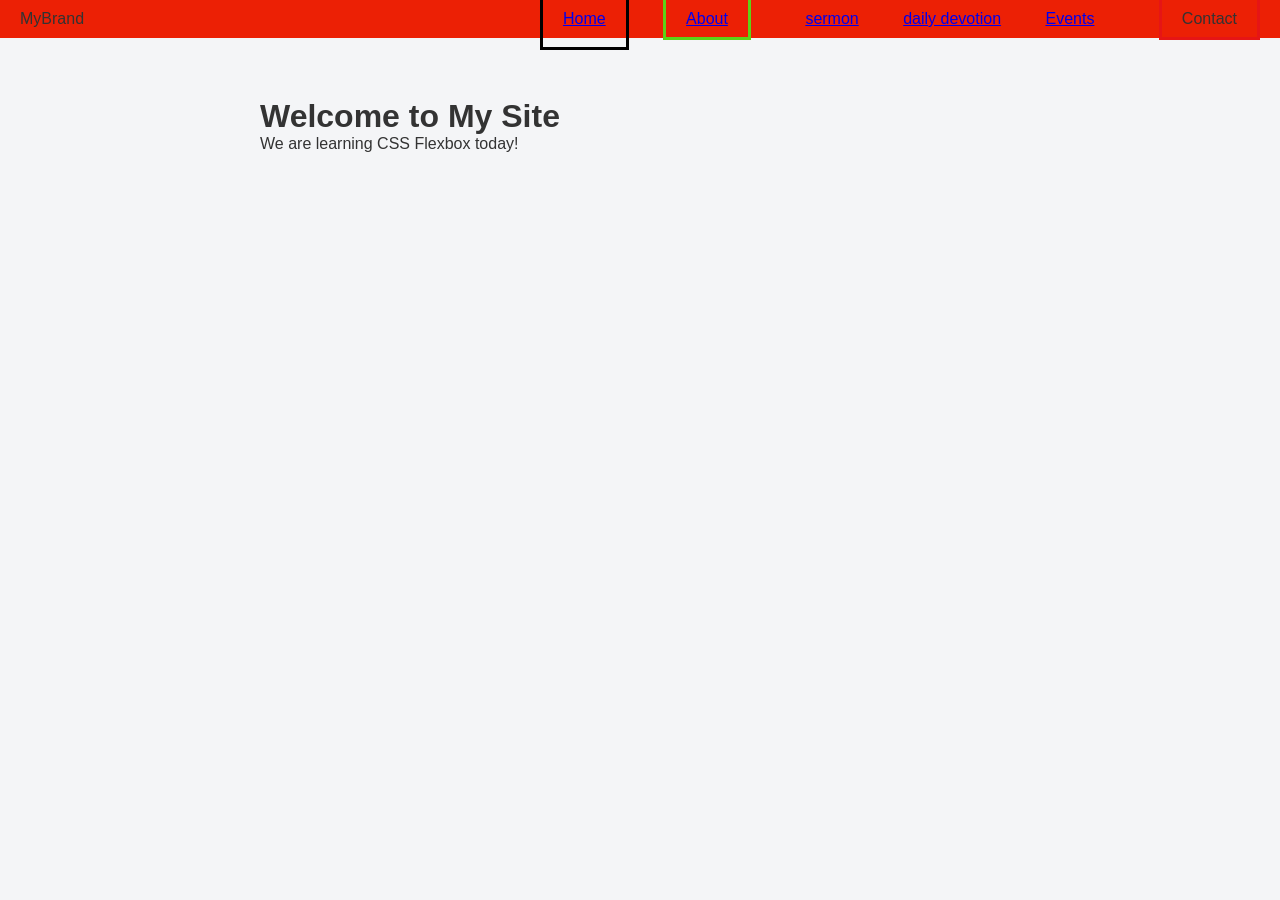
<file: index.html>
<!DOCTYPE html>
<html lang="en">
<head>
  <meta charset="UTF-8">
  <meta name="viewport" content="width=device-width, initial-scale=1.0">
  <title>My Webpage</title>
  <link rel="stylesheet" href="style.css">
</head>
<body>

  <!-- Navigation Bar -->
  <nav class="navbar">
    <div class="logo">MyBrand</div>
    <div class="nav-links">
      <a id="home" href="#">Home</a>
      <a id="about" href="#">About</a>
      <a id="sermons"href="#">sermon</a>
      <a id="devotion"href="#">daily devotion</a>
      <a id="events"href="#">Events</a>
      <a id=""href="#"></a>
      <a id="contact" href#">Contact</a>
    </div>
  </nav>
  <!-- Main Content -->
  <main class="container">
    <h1>Welcome to My Site</h1>
    <p>We are learning CSS Flexbox today!</p>
  </main>

</body>
</html>
</file>
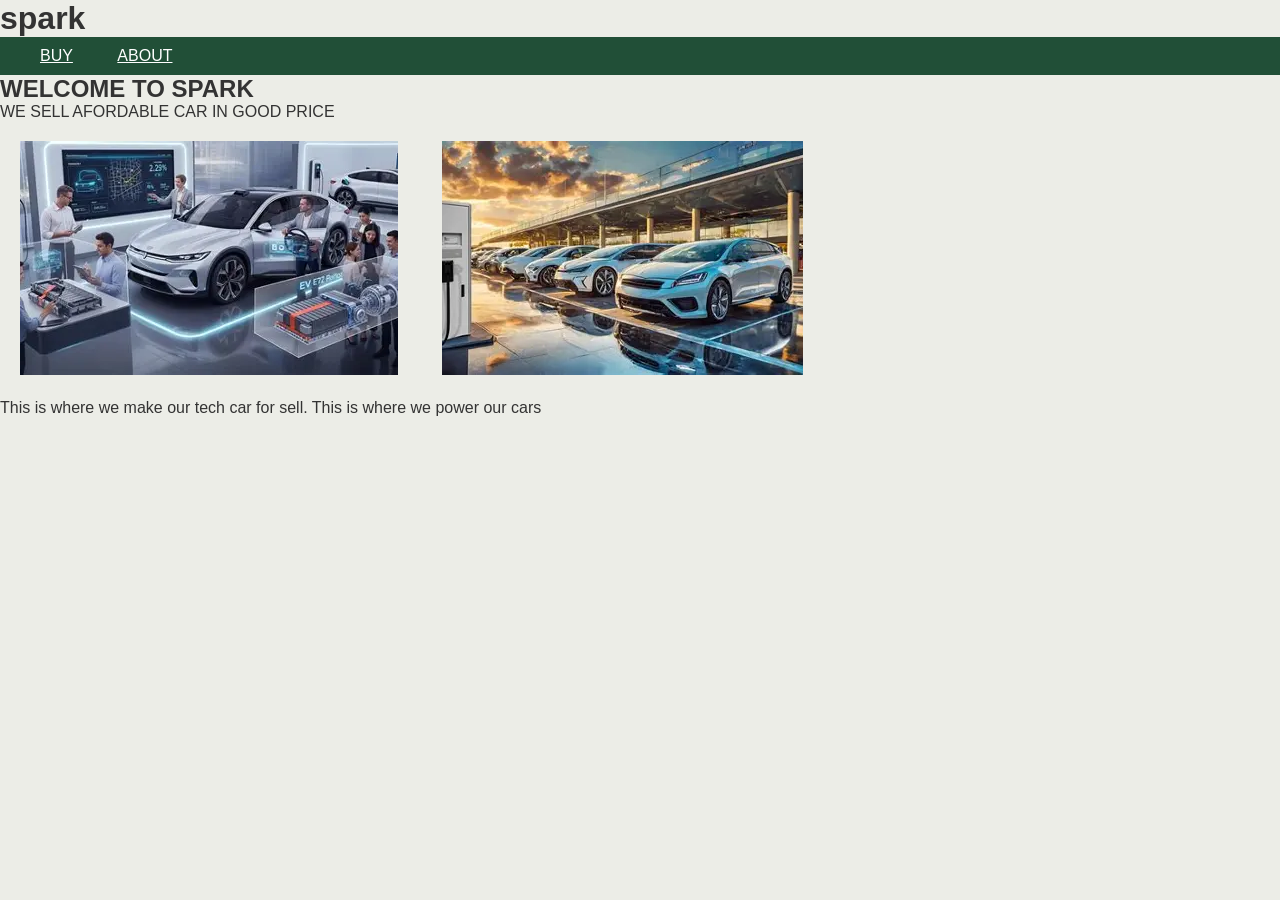
<file: car.html>
<!DOCTYPE html>
<html lang="en">
<head>
    <meta charset="UTF-8">
    <meta name="viewport" content="width=device-width, initial-scale=1.0">
     <link rel="stylesheet" href="car.css">
    <title>Document</title>
    
    
</head>
<body>
<h1>spark</h1>
     <nav class="navbar">
    <div class="nav-links">
      <a  style="color: #ffff;" href="iiiii.html">BUY</a> 
      <a  style="color: #ffff;" href="conact.html">ABOUT</a> 
      
      
      
  </nav>
  <!-- Main Content -->
   <h2>WELCOME TO SPARK</h2>
   <P>WE SELL AFORDABLE CAR IN GOOD PRICE</P>
   <div></div>
   <img src="download (10).webp" > <img src="download (11).webp" alt>
   
 <p>This is where we make our tech car for sell.         This is where we power our cars</p>
 </div>
 

</body>
</html>
</file>
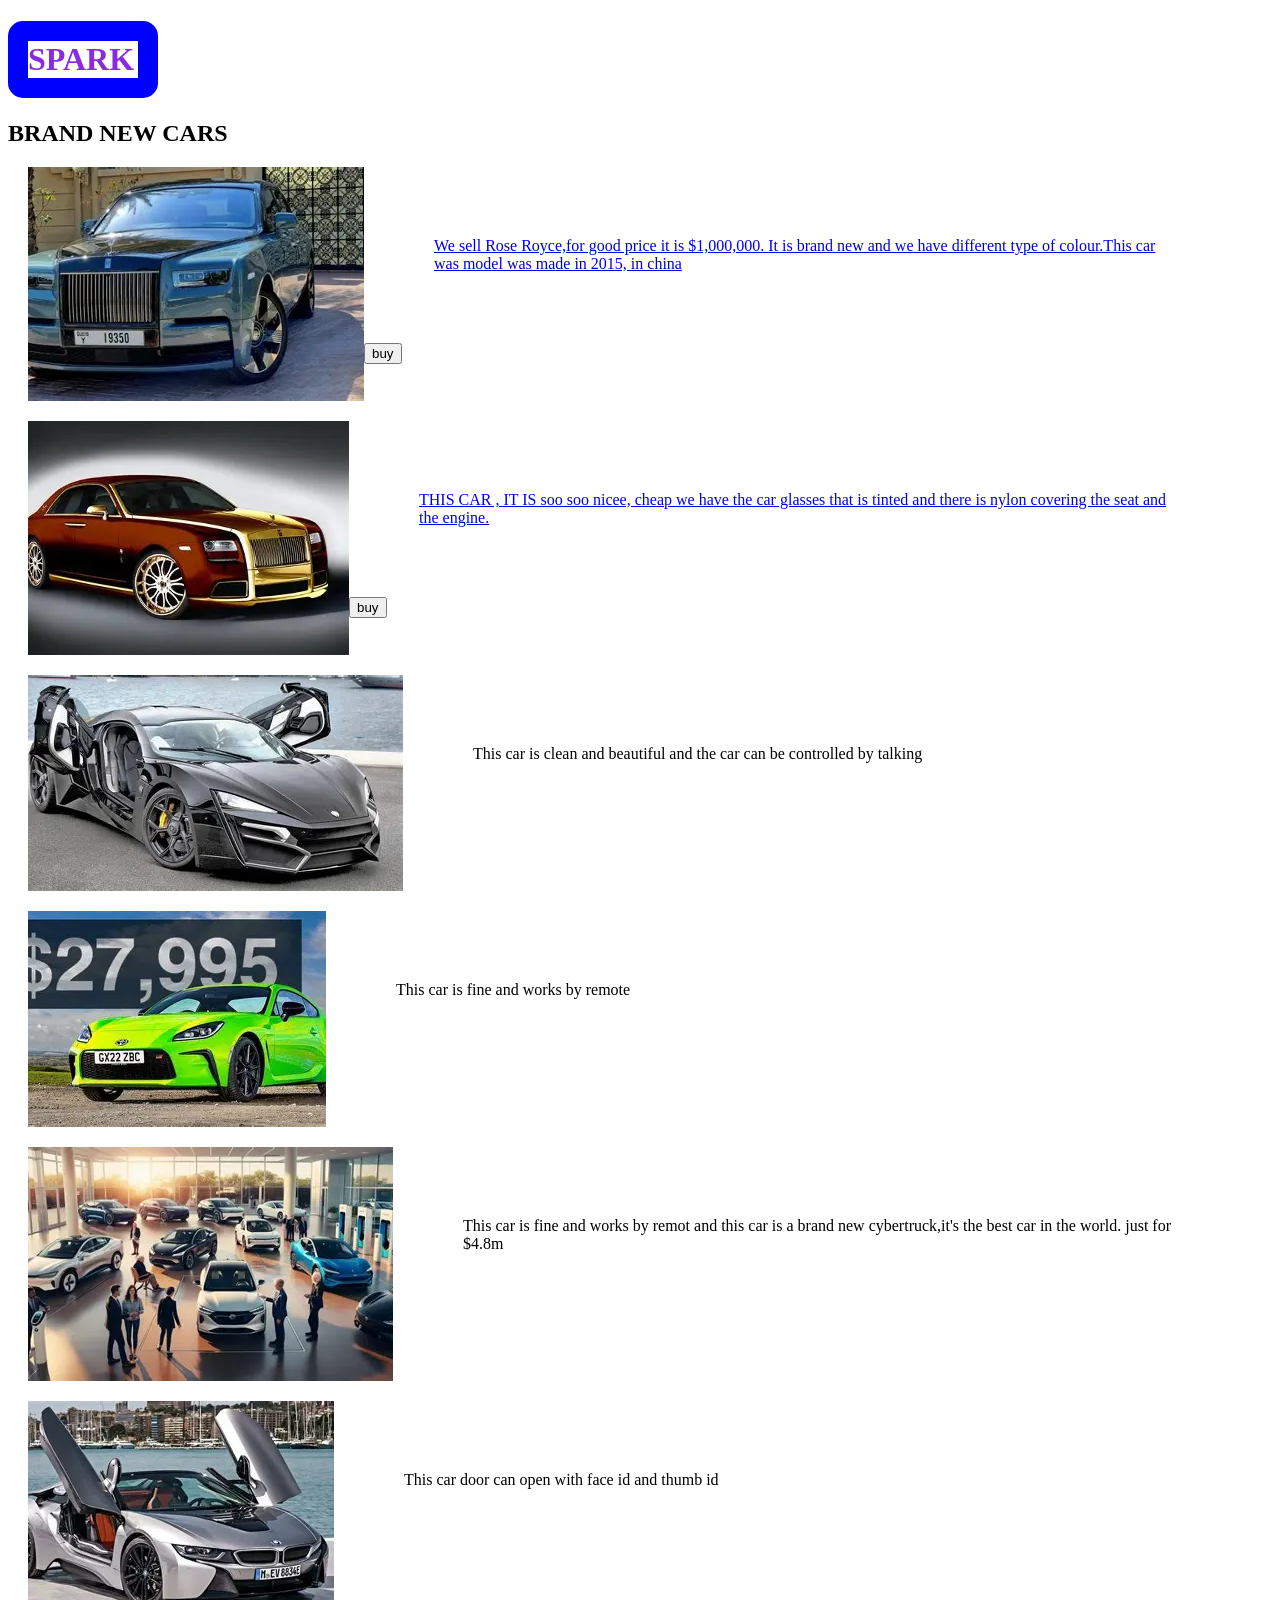
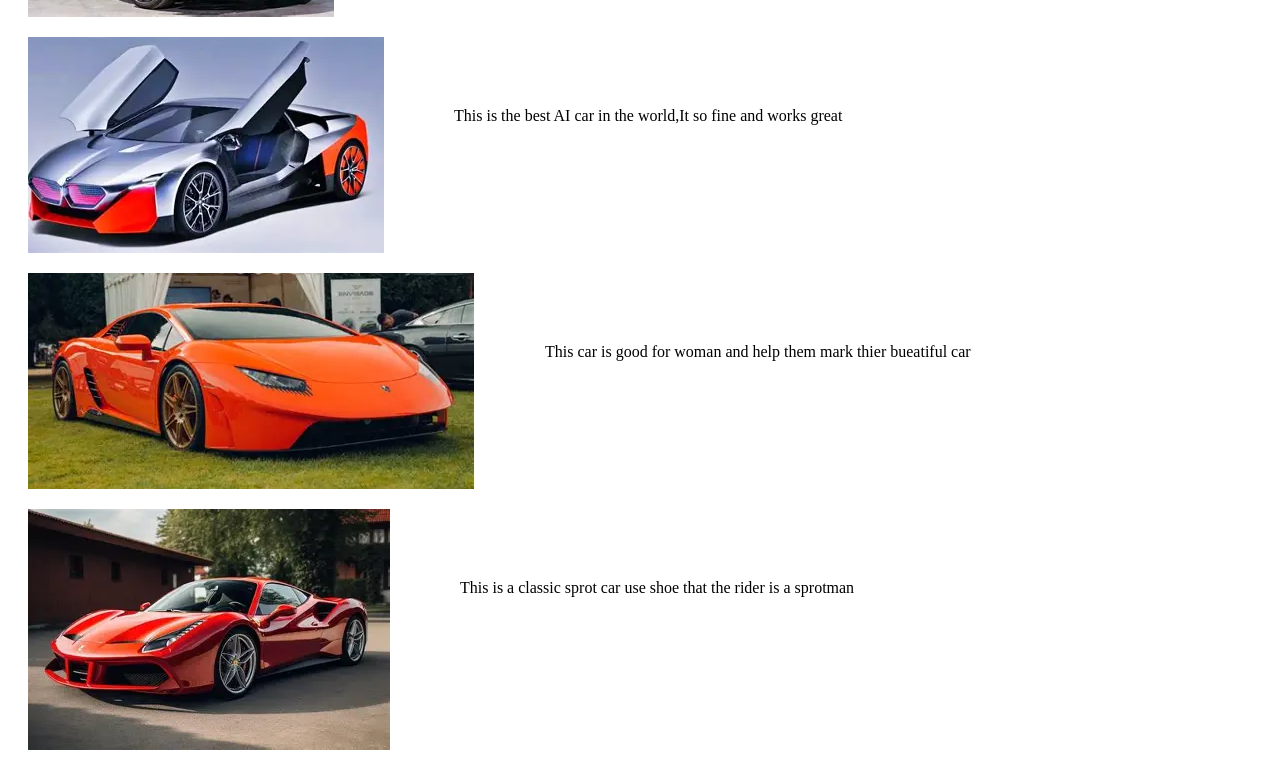
<file: iiiii.html>
<!DOCTYPE html>
<html lang="en">
<head>
    <link rel="stylesheet" href="iiii.css">
    <meta charset="UTF-8">
    <meta name="viewport" content="width=device-width, initial-scale=1.0">
        <title>SPARK </title>

</head>
<body>
     <h1 id="logo">SPARK</h1>
     <h2>BRAND NEW CARS</h2>
     <div class="carcontainer">
     <div class="car1">
    <img src="download (12).webp" alt="">
   <a href="conact.html"><p>We sell Rose Royce,for good price it is  $1,000,000. It is brand new and we have different type of colour.This car was model was made in 2015, in china</p> <button>buy</button></a>
    
  
    </div>

    <div class="car1">
    <img src="OIP (9).webp" alt="">
    <a href="conact.html"><p>THIS CAR , IT IS soo soo nicee, cheap we have the car glasses that is tinted and there is nylon covering the seat and the engine.</p> <button>buy</button></a>
    
    </div>

    <div class="car1">
    <img src="download (8).webp" alt="">
    <p>This car is clean and beautiful and the car can be controlled by talking</p>
    </div>

    <div class="car1">
    <img src="download (7).webp" alt="">
    <p>This car is fine and works by remote</p>
    </div>
 
      <div class="car1">
    <img src="download (9).webp" alt="">
    <p>This car is fine and works by remot and this car is a brand new cybertruck,it's the best car in the world.
        just for $4.8m
    </p>
    </div>
  <div class="car1">
    <img src="OIP (3).webp" alt="">
    <p>This car door can open with face id and thumb id</p>
    </div>

      <div class="car1">
    <img src="OIP (4).webp" alt="">
    <p>This is the best AI car in the world,It so fine  and works great</p>
    </div>

      <div class="car1">
    <img src="OIP (6).webp" alt="">
    <p>This  car is good for woman and help them mark thier bueatiful car</p>
    </div>

      <div class="car1">
    <img src="OIP (7).webp" alt="">
    <p>This is a classic sprot car use shoe that the rider is a sprotman</p>
    </div>

    </div>
</body>
</html>
</file>
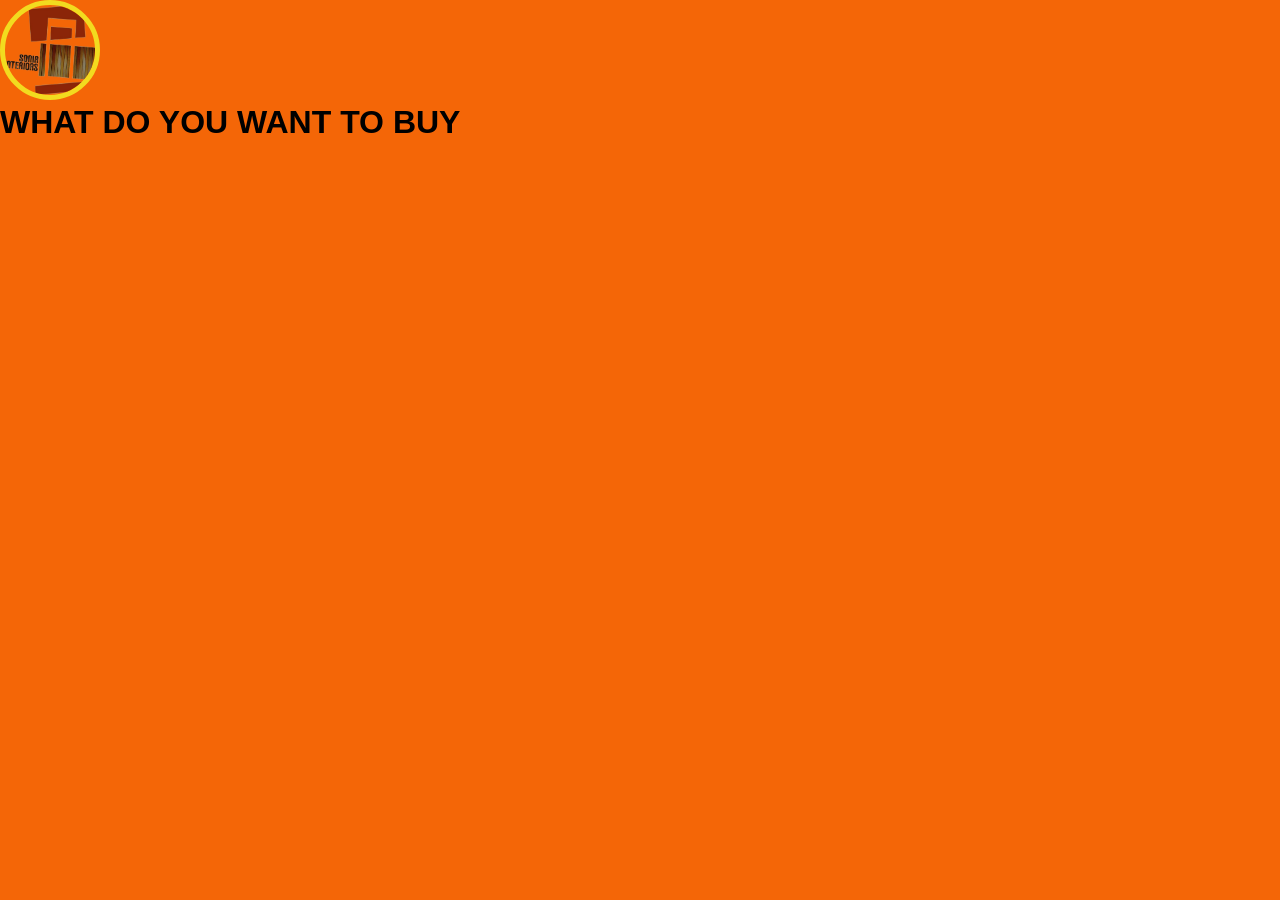
<file: index2.html>
<!DOCTYPE html>
<html lang="en">
<head>
    <meta charset="UTF-8">
    <meta name="viewport" content="width=device-width, initial-scale=1.0">
    <title>Document</title>
    <link rel="stylesheet" href="index2.css">
    
<body>
    <img  src="sonia.PNG" alt="" id="img">
    
<h1>WHAT DO YOU WANT TO BUY</h1> 
        
        
    </div>
</body>
</html>
</file>
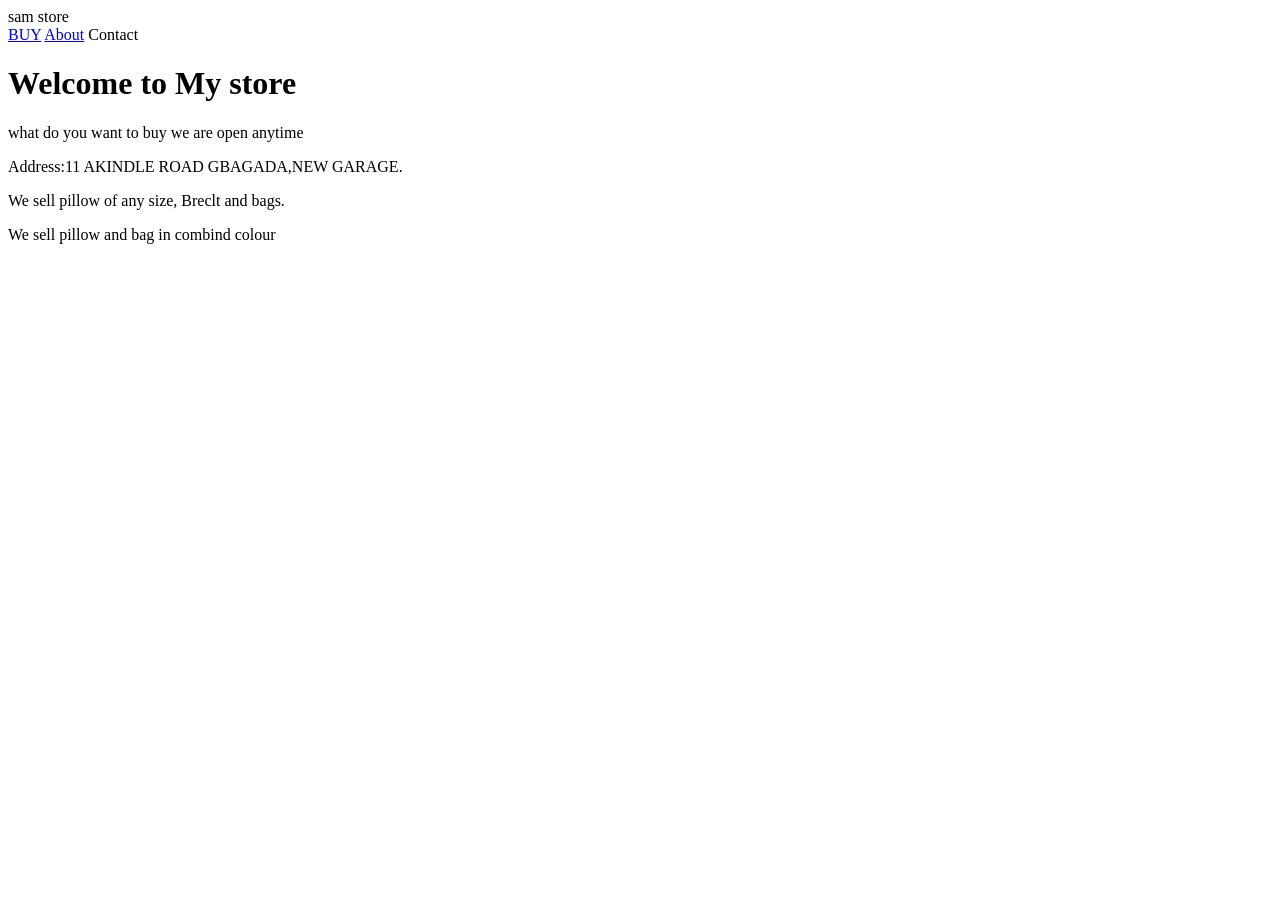
<file: sam.html>
<!DOCTYPE html>
<html lang="en">
<head>
    <meta charset="UTF-8">
    <meta name="viewport" content="width=device-width, initial-scale=1.0">
    <title>sme store</title>
    <link rel="stylesheet" href="sam.css">
</head>
<body>
  <title>sam store</title>
    <!-- Navigation Bar -->
  <nav class="navbar">
    <div class="logo">sam store</div>
    <div class="nav-links">
      <a id="BUY" href="#">BUY</a>
      <a id="about" href="#">About</a>
      <a id=""href="#"></a>
      <a id="contact" href#">Contact</a>
    </div>
  </nav>
  <!-- Main Content -->
  <main class="container">
    <h1>Welcome to My store</h1>
    <p>what do you want to buy  we are open anytime</p>
  </main>
<p>Address:11 AKINDLE ROAD GBAGADA,NEW GARAGE.</p>
<P>We sell pillow of any size, Breclt and bags.</P>

<p>We sell pillow and bag in combind colour </p>

</body>
</html>
</file>
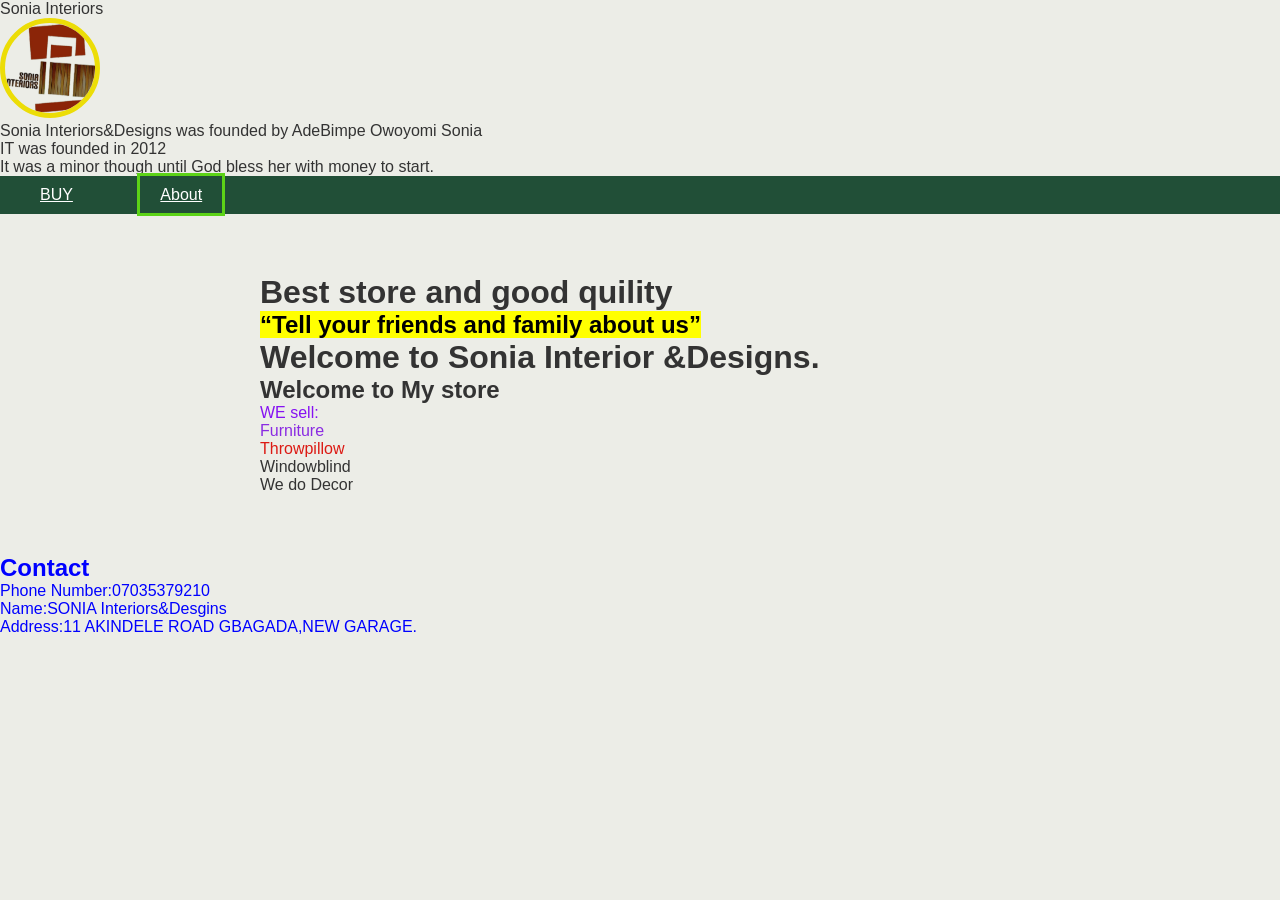
<file: sonia.html>
<!DOCTYPE html>
<html lang="en">
<head>
   <div class="logo"> Sonia Interiors</div>
   <title>Sonia</title>
   <link rel="stylesheet" href="soina.css">
  <img src="sonia.PNG" alt=""  id="img">
  <p>Sonia Interiors&Designs was founded by AdeBimpe Owoyomi Sonia</p>
    <p>IT was founded in 2012</p>
    <p>It was a minor though until God bless her with money to start.</p>


    <!-- Navigation Bar -->

  <nav class="navbar">
    <div class="nav-links">
      <a  style="color: #ffff;" href="index2.html">BUY</a> <style>base</style>
      <a style="margin: 40px; color: #ffff;" id="about" href="#about">About</a>
      
      
  </nav>
  <!-- Main Content -->
  <main class="container"
    <meta charset="UTF-8">
    <meta name="viewport" content="width=device-width, initial-scale=1.0">
     
    <title>Sonia</title>
  <body>
       <h1>Best store and good quility</h1>
    <h2><mark><q>Tell your friends and family about us</q></mark></h2>
  <h1>Welcome to Sonia Interior &Designs.</h1>
  <h2>Welcome to My store</h2>


  <P style="color: rgb(133, 17, 242);">WE sell:</P>
  <p style="color: blueviolet;">Furniture</p> 
  <p style="color: rgb(220, 26, 20);">Throwpillow</p>
  <p style="">Windowblind</p>
  <p>We do Decor</p>
     </main> 
      <title>Sonia</title>
   
</body>


 <meta charset="UTF-8">
    <meta name="viewport" content="width=device-width, initial-scale=1.0">
    
</head>

<body>
  </main>

  <h2 style="color: blue;">Contact</h2>
  <p style="color: blue;">Phone Number:07035379210</p>
  <p style="color: blue;">Name:SONIA Interiors&Desgins</p>
<p style="color: blue;">Address:11 AKINDELE ROAD GBAGADA,NEW GARAGE.</p>



    </body>
</html>
</file>
<file: style.css>
/* Container *//* Base Resets */
* {
  box-sizing: border-box;
  margin: 0;
  padding: 0;
}

body {
  font-family: sans-serif;
  background-color: #f4f5f7;
  color: #333;
}
.container {
  max-width: 800px;
  margin: 40px auto;
  padding: 20px;
}


#home{
  border: black 3PX solid;
  padding:20px ;
}
#about{
  border: rgb(92, 211, 23) 3PX solid;
  margin: 30px;
}
#contact{
  border: rgb(230, 21, 21) 3PX solid;
}

.navbar{
  display: flex;
  justify-content: space-between;
  align-items: center;
  background-color: rgb(236, 32, 5);
  padding: 10px 20px ;
}

.nav-links a{
color: #f4f5f7
text decoration: none;
padding: 10px 20px ;
}
</file>
<file: car.css>
/* Base Resets */
* {
  box-sizing: border-box;
  margin: 0;
  padding: 0;
}

body {
  background-color: #ecede7;
  font-family: sans-serif;
  
  color: #333;
}

/* Container */
.container {
  max-width: 800px;
  margin: 40px auto;
  padding: 20px;
}


# bUY{
  border: rgb(42, 231, 13) 3PX solid;
  padding: 30px;
}
#about{
  border: rgb(92, 211, 23) 3PX solid;
  border:#ecede7(21, 49, 230) 3PX solid;
}

.navbar{
  display: flex;
  justify-content: space-between;
  align-items: center;
  background-color: #214f37;
  padding: 10px 20px ;
}

.nav-links a{
color: #40ee19
text decoration: none;
padding: 10px 20px ;
}
img{
  padding: 20px;
  border: 20px;
}
</file>
<file: iiii.css>
.car1{
    display: flex;
    margin:20px;

}



.car1 p{
    margin: 20px;
    padding: 50px;
    border: 40px;
    border-radius: 20px;
    
}

#logo{
    border: 20px blue solid;
    color: blueviolet;
    width: 110px;
    border-radius: 15px;
}
</file>
<file: index2.css>
/* Base Resets */
* {
  box-sizing: border-box;
  margin: 0;
  padding: 0;
}

body {
  background-color: #f46607;
  font-family: sans-serif;
  
.navbar{

  display: flex;
  justify-content: space-between;
  align-items: center;
  background-color: rgb(236, 32, 5);
  padding: 10px 20px ;
}
img{
    border-radius: 70%;
    border: 5px solid rgba(242, 231, 34, 0.905);
    border-style:double solid blue;
    height: 100px;
    width: 100px;
}
.nav-links a{
color: #40ee19
text decoration: none;
padding: 10px 20px ;
}
</file>
<file: sam.css>
margin: 30px;
}
#contact{/* Base Resets */
* {
  box-sizing: border-box;
  margin: 0;
  padding: 0;
}

body {
    background-color: rgb(13, 20, 215);
  font-family: sans-serif;
  background-color: #120eeb;
  color: #e2540d;
}

/* Container */
.container {
  max-width: 800px;
  margin: 40px auto;
  padding: 20px;
}


#BUY{
  border: black 3PX solid;
  padding:20px ;
}
#about{
  border: rgb(92, 211, 23) 3PX solid;
  border: rgb(21, 49, 230) 3PX solid;
}

.navbar{
  display: flex;
  justify-content: space-between;
  align-items: center;
  background-color: rgb(236, 32, 5);
  padding: 10px 20px ;
}

.nav-links a{
color: #40ee19
text decoration: none;
padding: 10px 20px ;
}
</file>
<file: soina.css>
/* Base Resets */
* {
  box-sizing: border-box;
  margin: 0;
  padding: 0;
}

body {
  background-color: #ecede7;
  font-family: sans-serif;
  
  color: #333;
}

/* Container */
.container {
  max-width: 800px;
  margin: 40px auto;
  padding: 20px;
}


# BUY{
  border: rgb(42, 231, 13) 3PX solid;
  padding: 30px;
}
#about{
  border: rgb(92, 211, 23) 3PX solid;
  border:#ecede7(21, 49, 230) 3PX solid;
}

.navbar{
  display: flex;
  justify-content: space-between;
  align-items: center;
  background-color: #214f37;
  padding: 10px 20px ;
}

.nav-links a{
color: #40ee19
text decoration: none;
padding: 10px 20px ;
}
img{
    border-radius: 80%;
    border: 5px solid rgb(236, 221, 7);
    border-style:double solid blue;
    height: 100px;
    width: 100px;
}
</file>
